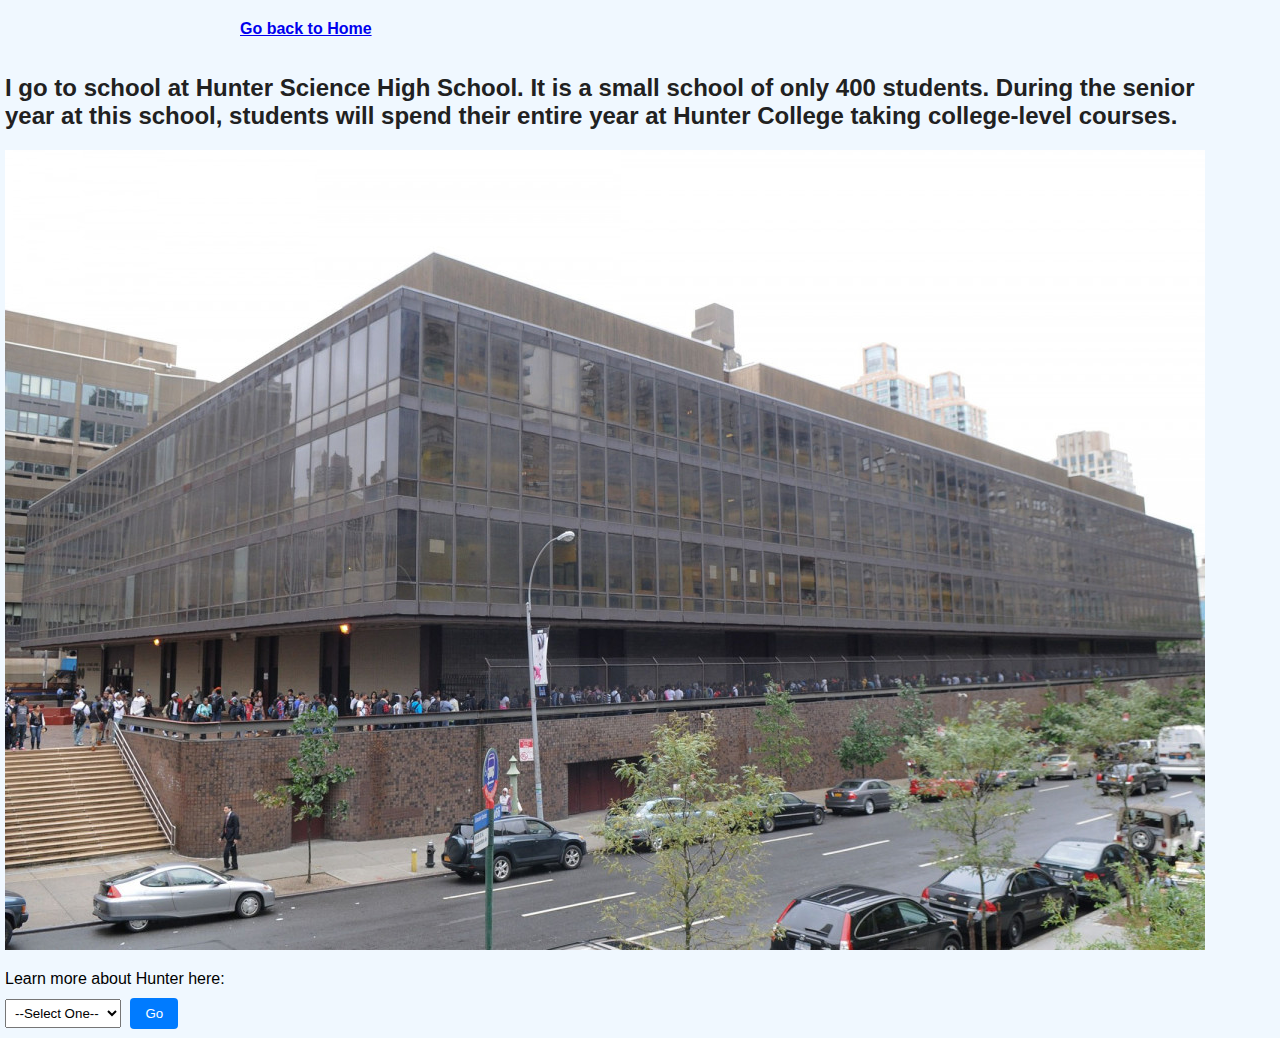
<file: school.html>
<!DOCTYPE html>
<html lang="en">
<head>
    <meta charset="UTF-8">
    <meta name="viewport" content="width=device-width, initial-scale=1.0">
    <title>School</title>
    <link rel="stylesheet" href="style_page1.css">
</head>
<body>
   <div> 
    <a href="index.html">Go back to Home</a>
  </div>
    <h1>I go to school at Hunter Science High School. It is a small school of only 400 students. During the senior year at this school, students will spend their entire year at Hunter College taking college-level courses.</h1>
    <img src ="images/hunter.jpg">

    <label for="selectOption">Learn more about Hunter here:</label>
    
<select id="selectOption">
  <option value="">--Select One--</option>
  <option value="https://www.mhshs.org/academics">Academics</option>
  <option value="https://www.mhshs.org/about-us">About us</option>
  <option value="https://www.mhshs.org/admissions">Admissions</option>
</select>
<button id="navigateButton">Go</button>

</form>

<script src="script_page1.js"></script>
</body>
</html>
</file>
<file: style_page1.css>
body {
    margin: 0; 
    font-family: Arial, sans-serif;
    background-color: rgb(240, 248, 255);
}

.container {
    max-width: 800px;
    margin: 0 auto;
    padding: 20px;
}
div {
    max-width: 800px;
    margin: 0 auto;
    padding: 20px;
    border-radius: 8px;
    font-weight: bold;
}
h1 {
    margin-left: 5px;
    margin-bottom: 20px;
    font-size: 24px;
    max-width: 1200px;
    color: rgb(33, 33, 33);
}

img {
    margin-left: 5px;
    max-width: 1300px;
    height: auto;
    display: block;
    margin-bottom: 20px;
}

label {
    margin-left: 5px;
    display: block;
    margin-bottom: 10px;
}

select {
    margin-left: 5px;
    margin-bottom: 10px;
    padding: 5px;
}

button {
    margin-left: 5px;
    padding: 8px 15px;
    background-color: #007bff;
    color: #fff;
    border: none;
    border-radius: 4px;
    cursor: pointer;
}

button:hover {
    margin-left: 5px;
    background-color: #0056b3;
}

button:active {
    margin-left: 5px;
    background-color: #004080;
}
</file>
